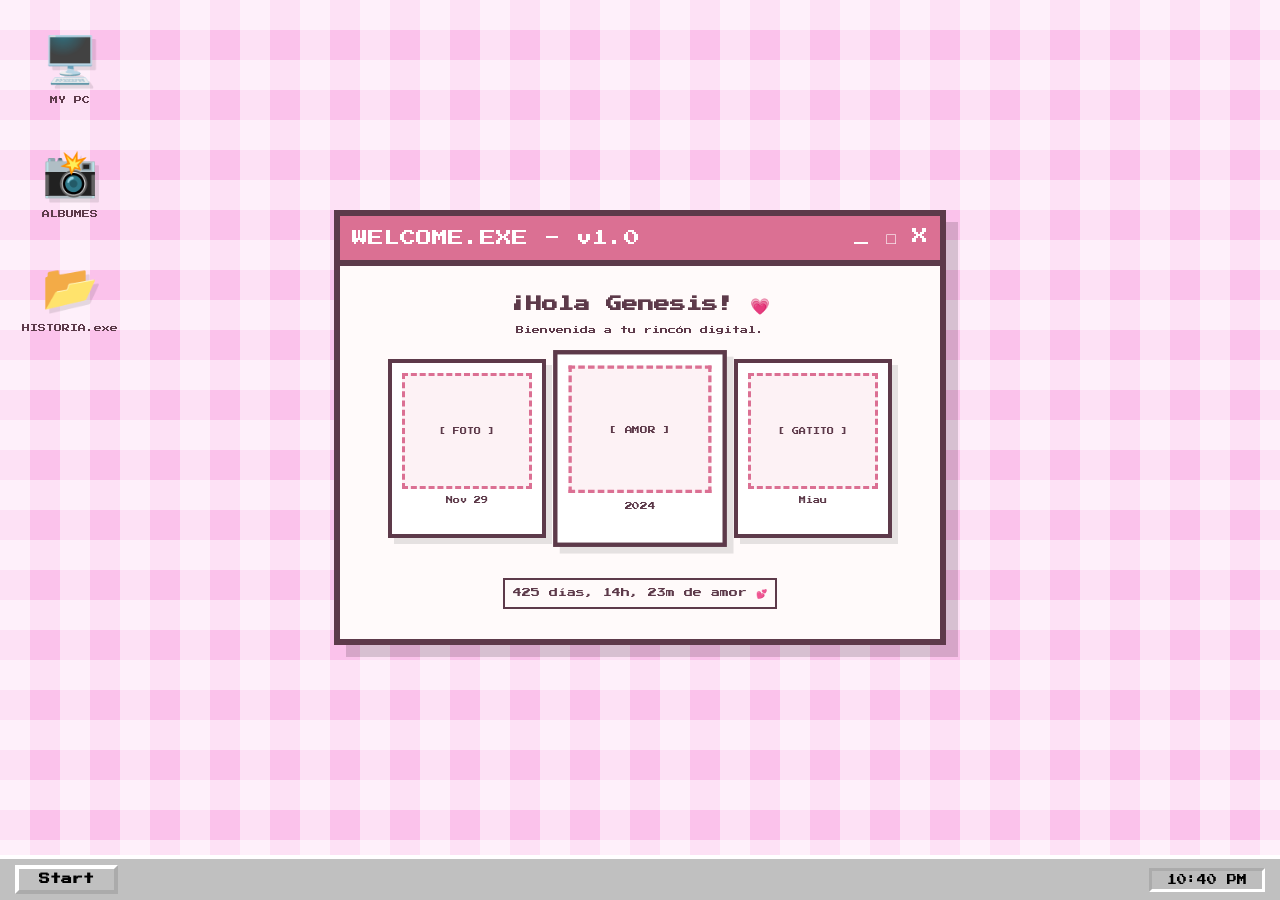
<file: index.html>
<!DOCTYPE html>
<html lang="es">
<head>
    <meta charset="UTF-8">
    <meta name="viewport" content="width=device-width, initial-scale=1.0">
    <title>Genesis OS 💗</title>
    <link href="https://fonts.googleapis.com/css2?family=Press+Start+2P&display=swap" rel="stylesheet">
    <style>
        /* ESTILO MAESTRO - INSPIRACIÓN RETRO PIXEL ART */
        :root {
            --pink-light: #fbc2eb;
            --pink-medium: #f6a6d1;
            --win-dark: #5d3a4a;
            --win-header: #db7093;
        }

        body, html {
            height: 100vh;
            margin: 0;
            padding: 0;
            overflow: hidden;
            font-family: 'Press Start 2P', cursive;
            background-color: var(--pink-light);
            /* PATRÓN DE MANTEL (GINGHAM) COMO LA FOTO */
            background-image: 
                linear-gradient(rgba(255,255,255,.5) 50%, transparent 50%, transparent),
                linear-gradient(90deg, rgba(255,255,255,.5) 50%, transparent 50%, transparent);
            background-size: 60px 60px;
        }

        /* ESCRITORIO */
        .desktop {
            position: relative;
            height: calc(100vh - 45px);
            width: 100%;
            display: flex;
            align-items: center;
            justify-content: center;
        }

        /* ICONOS A LA IZQUIERDA */
        .side-icons {
            position: absolute;
            top: 30px;
            left: 30px;
            display: flex;
            flex-direction: column;
            gap: 40px;
        }

        .icon {
            display: flex;
            flex-direction: column;
            align-items: center;
            text-decoration: none;
            color: var(--win-dark);
            font-size: 8px;
            width: 80px;
        }

        .icon-img {
            font-size: 45px;
            margin-bottom: 10px;
            filter: drop-shadow(4px 4px 0px rgba(0,0,0,0.1));
        }

        /* VENTANA CENTRAL (STYLE CATS.EXE) */
        .pixel-window {
            background: #fffafa;
            border: 6px solid var(--win-dark);
            box-shadow: 12px 12px 0px rgba(0,0,0,0.15);
            width: 90%;
            max-width: 600px;
            z-index: 10;
        }

        .win-header {
            background: var(--win-header);
            color: white;
            padding: 12px;
            display: flex;
            justify-content: space-between;
            align-items: center;
            border-bottom: 6px solid var(--win-dark);
        }

        .win-body {
            padding: 30px;
            text-align: center;
            color: var(--win-dark);
        }

        /* FILA DE POLAROIDS (PIXEL ART) */
        .polaroid-container {
            display: flex;
            justify-content: center;
            gap: 15px;
            margin: 25px 0;
        }

        .polaroid {
            background: white;
            border: 4px solid var(--win-dark);
            padding: 10px 10px 30px 10px;
            width: 130px;
            box-shadow: 6px 6px 0px rgba(0,0,0,0.1);
        }

        .photo-space {
            background: #fdf2f5;
            height: 110px;
            border: 3px dashed var(--win-header);
            margin-bottom: 8px;
            display: flex;
            align-items: center;
            justify-content: center;
            font-size: 7px;
        }

        .polaroid p { font-size: 7px; margin: 0; }

        /* BARRA DE TAREAS */
        .taskbar {
            position: fixed;
            bottom: 0;
            width: 100%;
            height: 45px;
            background: #c0c0c0;
            border-top: 4px solid white;
            display: flex;
            align-items: center;
            padding: 0 15px;
            box-sizing: border-box;
            z-index: 100;
        }

        .start-btn {
            background: #c0c0c0;
            border: 4px outset white;
            padding: 5px 20px;
            font-weight: bold;
            font-size: 11px;
            color: black;
        }

        .clock {
            margin-left: auto;
            border: 3px inset white;
            padding: 4px 15px;
            font-size: 10px;
            background: #bdbdbd;
        }

        h1 { font-size: 16px; margin: 0 0 10px 0; }
        .counter { font-size: 9px; margin-top: 15px; border: 2px solid var(--win-dark); padding: 8px; display: inline-block; }
    </style>
</head>
<body>

    <div class="desktop">
        <div class="side-icons">
            <div class="icon"><span class="icon-img">🖥️</span>MY PC</div>
            <div class="icon"><span class="icon-img">📸</span>ALBUMES</div>
            <a href="historia.html" class="icon"><span class="icon-img">📂</span>HISTORIA.exe</a>
        </div>

        <div class="pixel-window">
            <div class="win-header">
                <span>WELCOME.EXE - v1.0</span>
                <div class="win-controls">_ □ X</div>
            </div>
            <div class="win-body">
                <h1>¡Hola Genesis! 💗</h1>
                <p style="font-size: 8px;">Bienvenida a tu rincón digital.</p>
                
                <div class="polaroid-container">
                    <div class="polaroid"><div class="photo-space">[ FOTO ]</div><p>Nov 29</p></div>
                    <div class="polaroid" style="transform: scale(1.1);"><div class="photo-space">[ AMOR ]</div><p>2024</p></div>
                    <div class="polaroid"><div class="photo-space">[ GATITO ]</div><p>Miau</p></div>
                </div>

                <div class="counter">425 días, 14h, 23m de amor 💕</div>
            </div>
        </div>
    </div>

    <footer class="taskbar">
        <div class="start-btn">Start</div>
        <div class="clock" id="reloj">11:11 PM</div>
    </footer>

    <script>
        // Reloj en tiempo real
        function actualizarReloj() {
            const now = new Date();
            let h = now.getHours();
            let m = now.getMinutes();
            const ampm = h >= 12 ? 'PM' : 'AM';
            h = h % 12 || 12;
            m = m < 10 ? '0' + m : m;
            document.getElementById('reloj').innerHTML = `${h}:${m} ${ampm}`;
        }
        setInterval(actualizarReloj, 1000);
        actualizarReloj();
    </script>
</body>
</html>
</file>
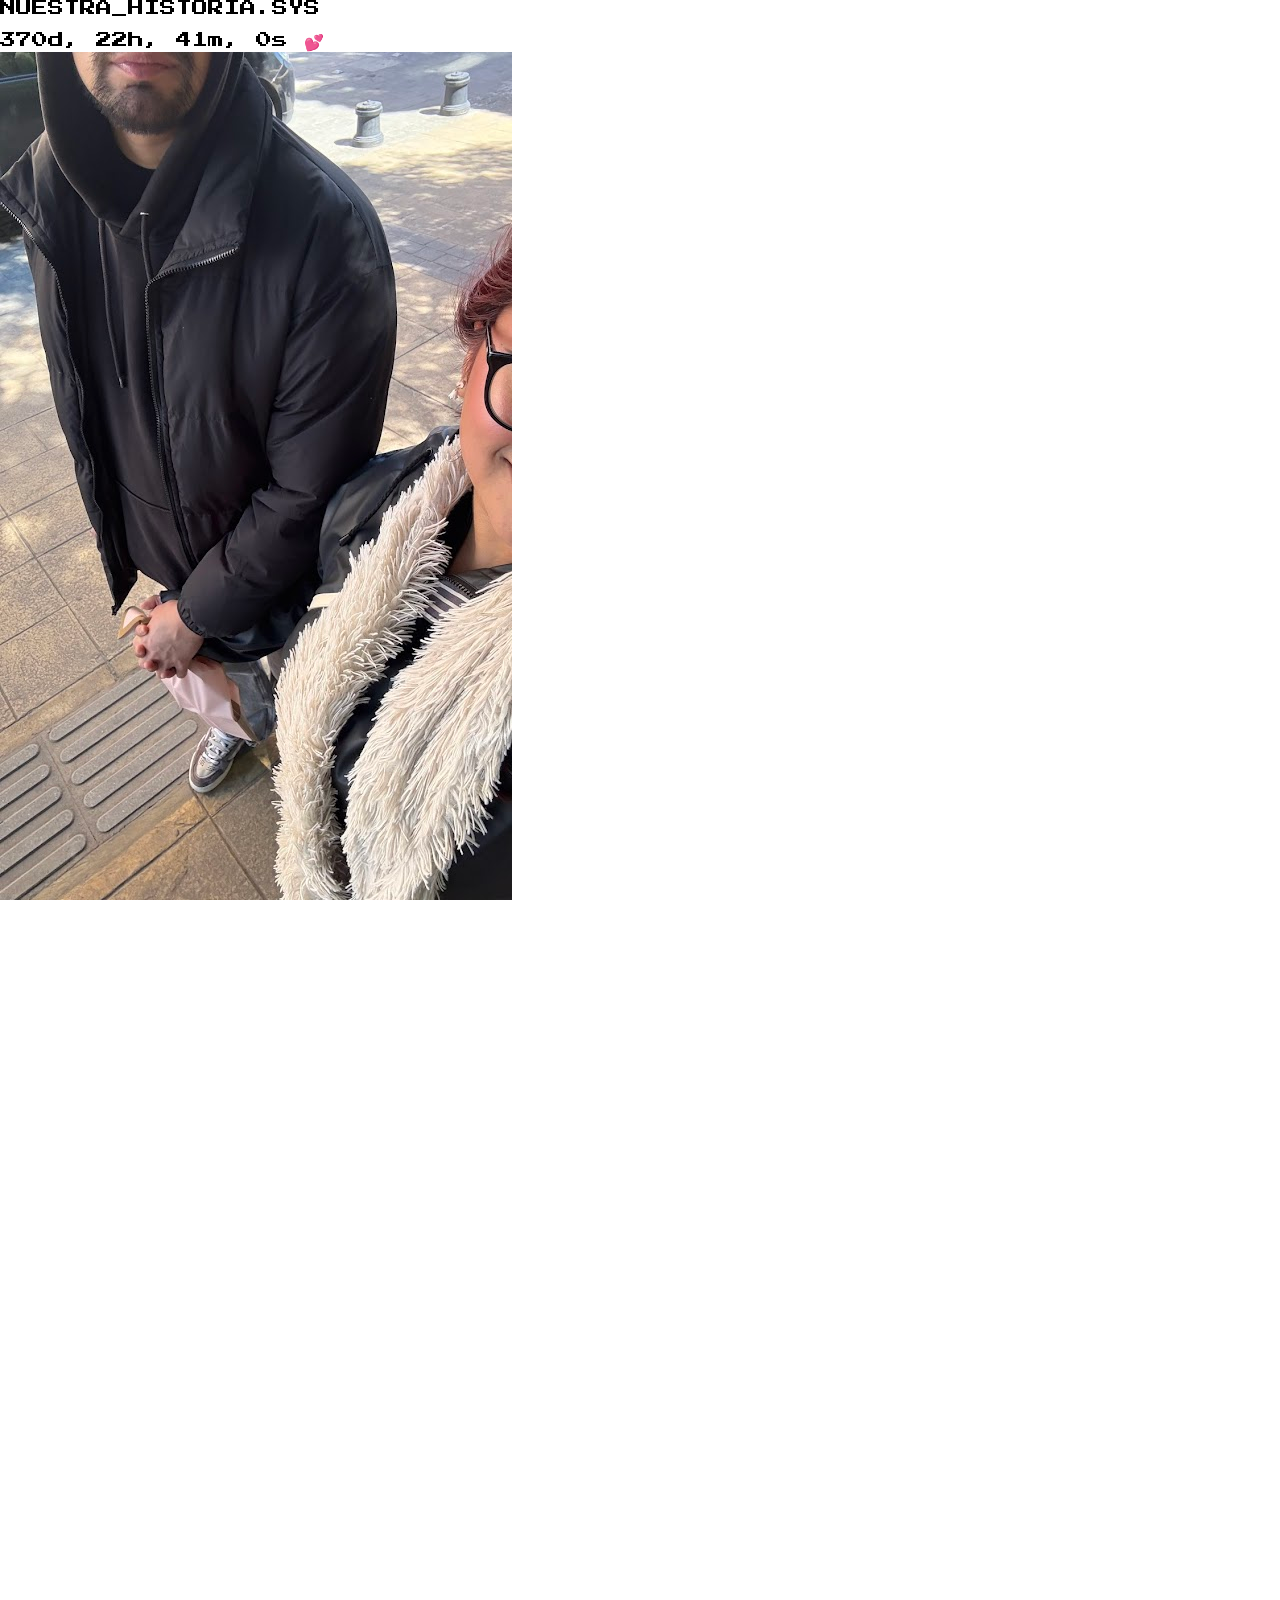
<file: historia.html>
<!DOCTYPE html>
<html lang="es">
<head>
  <meta charset="UTF-8">
  <title>Nuestra Historia - Historia.exe</title>
  <link href="https://fonts.googleapis.com/css2?family=Press+Start+2P&display=swap" rel="stylesheet">
  <link rel="stylesheet" href="css/style.css">
</head>
<body class="desktop-os">

  <div class="window-wrapper">
    <div class="pixel-window">
      <div class="window-header">
        <span>NUESTRA_HISTORIA.SYS</span>
        <div class="window-controls"><a href="index.html" style="color:white;text-decoration:none;">X</a></div>
      </div>
      <div class="window-body">
        <div class="contador" id="contador"></div>
        
        <div class="polaroid-container">
          <div class="pixel-polaroid">
            <img src="images/gal1.jpg" alt="Recuerdo 1">
            <p>Nov 29 2023</p>
          </div>
          <div class="pixel-polaroid" onclick="tocarSonidoGato()">
            <img src="images/gal2.gif" alt="Gatito">
            <p>Gatito Animado 🔊</p>
            <audio id="sonido-gato"><source src="music/gato.mp3"></audio>
          </div>
          <div class="pixel-polaroid">
            <img src="images/gal3.jpg" alt="Recuerdo 3">
            <p>Nuestro viaje</p>
          </div>
        </div>

        <video controls class="pixel-border-video"><source src="videos/video.mp4"></video>
      </div>
    </div>
  </div>

  <div class="pooh-static-container">
    <img src="images/winnie-the-pooh-love.gif" alt="Winnie Pooh" class="pooh-fixed">
  </div>

  <script src="js/script.js"></script>
</body>
</html>
</file>
<file: css/style.css>
<!DOCTYPE html>
<html lang="es">
<head>
    <meta charset="UTF-8">
    <title>Genesis OS 💗</title>
    <link href="https://fonts.googleapis.com/css2?family=Press+Start+2P&display=swap" rel="stylesheet">
    <style>
        /* ESTILO MAESTRO - TODO AQUÍ PARA QUE NO FALLE */
        :root { --pink-bg: #fbc2eb; --win-dark: #5d3a4a; --win-header: #db7093; }

        body, html {
            height: 100vh; margin: 0; overflow: hidden;
            font-family: 'Press Start 2P', cursive;
            background-color: var(--pink-bg);
            /* CUADRÍCULA DE LA FOTO */
            background-image: linear-gradient(rgba(255,255,255,.4) 2px, transparent 2px),
                              linear-gradient(90deg, rgba(255,255,255,.4) 2px, transparent 2px);
            background-size: 50px 50px;
        }

        /* ICONOS ESCRITORIO (IZQUIERDA) */
        .desktop { position: relative; height: calc(100vh - 45px); padding: 20px; }
        .side-icons { display: flex; flex-direction: column; gap: 30px; width: 100px; }
        .icon { text-align: center; font-size: 8px; color: var(--win-dark); cursor: pointer; text-decoration: none; }
        .icon-img { font-size: 40px; margin-bottom: 5px; display: block; }

        /* VENTANA CENTRAL (ESTILO CATS.EXE) */
        .window-center {
            position: absolute; top: 50%; left: 50%;
            transform: translate(-50%, -50%);
            width: 90%; max-width: 600px;
            background: white; border: 5px solid var(--win-dark);
            box-shadow: 12px 12px 0px rgba(0,0,0,0.1);
        }
        .win-header {
            background: var(--win-header); color: white; padding: 10px;
            display: flex; justify-content: space-between; border-bottom: 5px solid var(--win-dark);
        }
        .win-body { padding: 20px; text-align: center; color: var(--win-dark); }

        /* POLAROIDS PIXEL ART */
        .polaroid-row { display: flex; justify-content: center; gap: 10px; margin: 20px 0; }
        .polaroid {
            background: white; border: 4px solid var(--win-dark);
            padding: 8px 8px 25px 8px; width: 120px;
            box-shadow: 5px 5px 0px rgba(0,0,0,0.1);
        }
        .photo-box { background: #fdf2f5; height: 100px; border: 2px dashed var(--win-header); margin-bottom: 5px; }
        .polaroid p { font-size: 6px; margin: 0; }

        /* BARRA DE TAREAS */
        .taskbar {
            position: fixed; bottom: 0; width: 100%; height: 45px;
            background: #c0c0c0; border-top: 4px solid white;
            display: flex; align-items: center; padding: 0 10px; box-sizing: border-box;
        }
        .start-btn { border: 3px outset white; background: #c0c0c0; padding: 5px 15px; font-weight: bold; font-size: 10px; }
        .clock { margin-left: auto; border: 2px inset white; padding: 5px 10px; font-size: 10px; }
    </style>
</head>
<body>

    <div class="desktop">
        <div class="side-icons">
            <div class="icon"><span class="icon-img">🖥️</span>MY PC</div>
            <div class="icon"><span class="icon-img">📸</span>ALBUMES</div>
            <a href="historia.html" class="icon"><span class="icon-img">📂</span>HISTORIA.exe</a>
        </div>

        <div class="window-center">
            <div class="win-header">
                <span>WELCOME.EXE - v1.0</span>
                <div>_ □ X</div>
            </div>
            <div class="win-body">
                <h1 style="font-size: 14px;">¡Hola Genesis! 💗</h1>
                <div class="polaroid-row">
                    <div class="polaroid"><div class="photo-box"></div><p>Nov 29</p></div>
                    <div class="polaroid" style="transform: scale(1.1);"><div class="photo-box"></div><p>AMOR</p></div>
                    <div class="polaroid"><div class="photo-box"></div><p>GATITO</p></div>
                </div>
                <p style="font-size: 9px;">425 días, 14h, 23m de amor 💕</p>
            </div>
        </div>
    </div>

    <footer class="taskbar">
        <div class="start-btn">Start</div>
        <div class="clock">11:11 PM</div>
    </footer>

</body>
</html>
</file>
